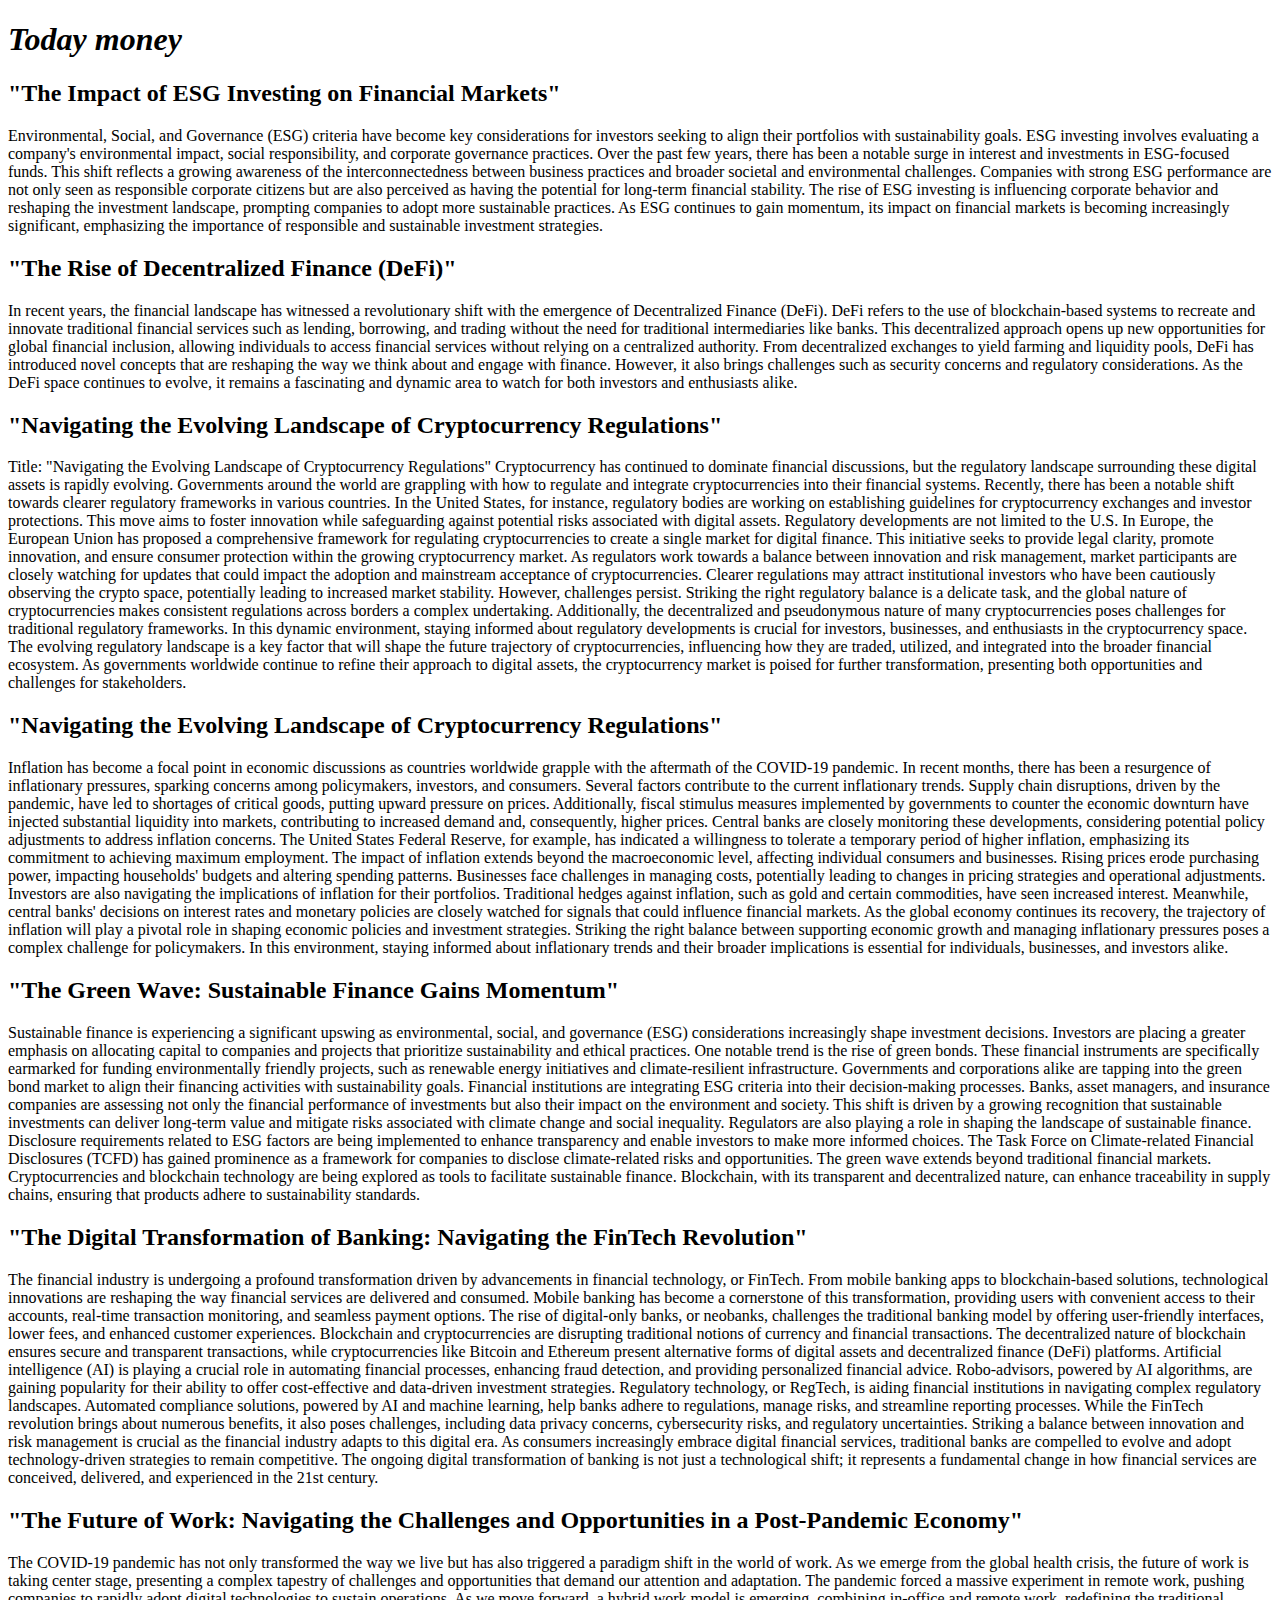
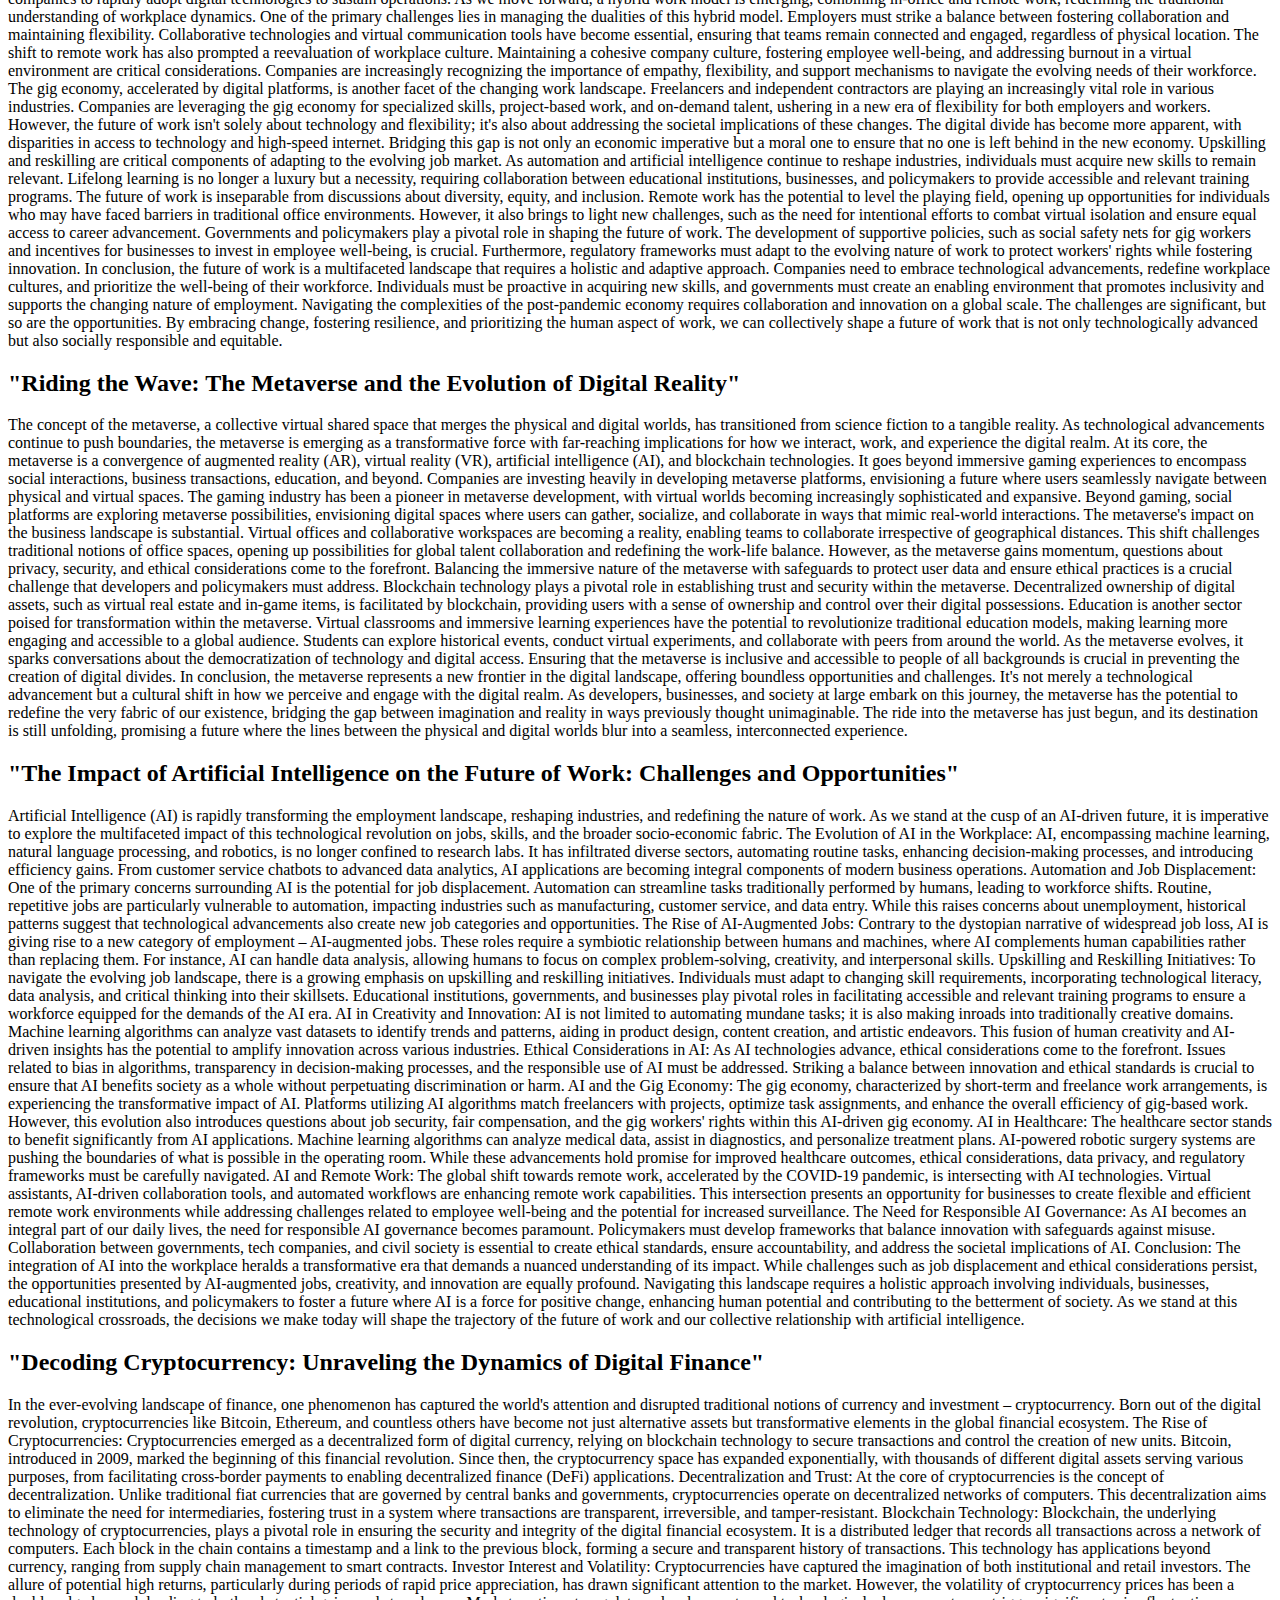
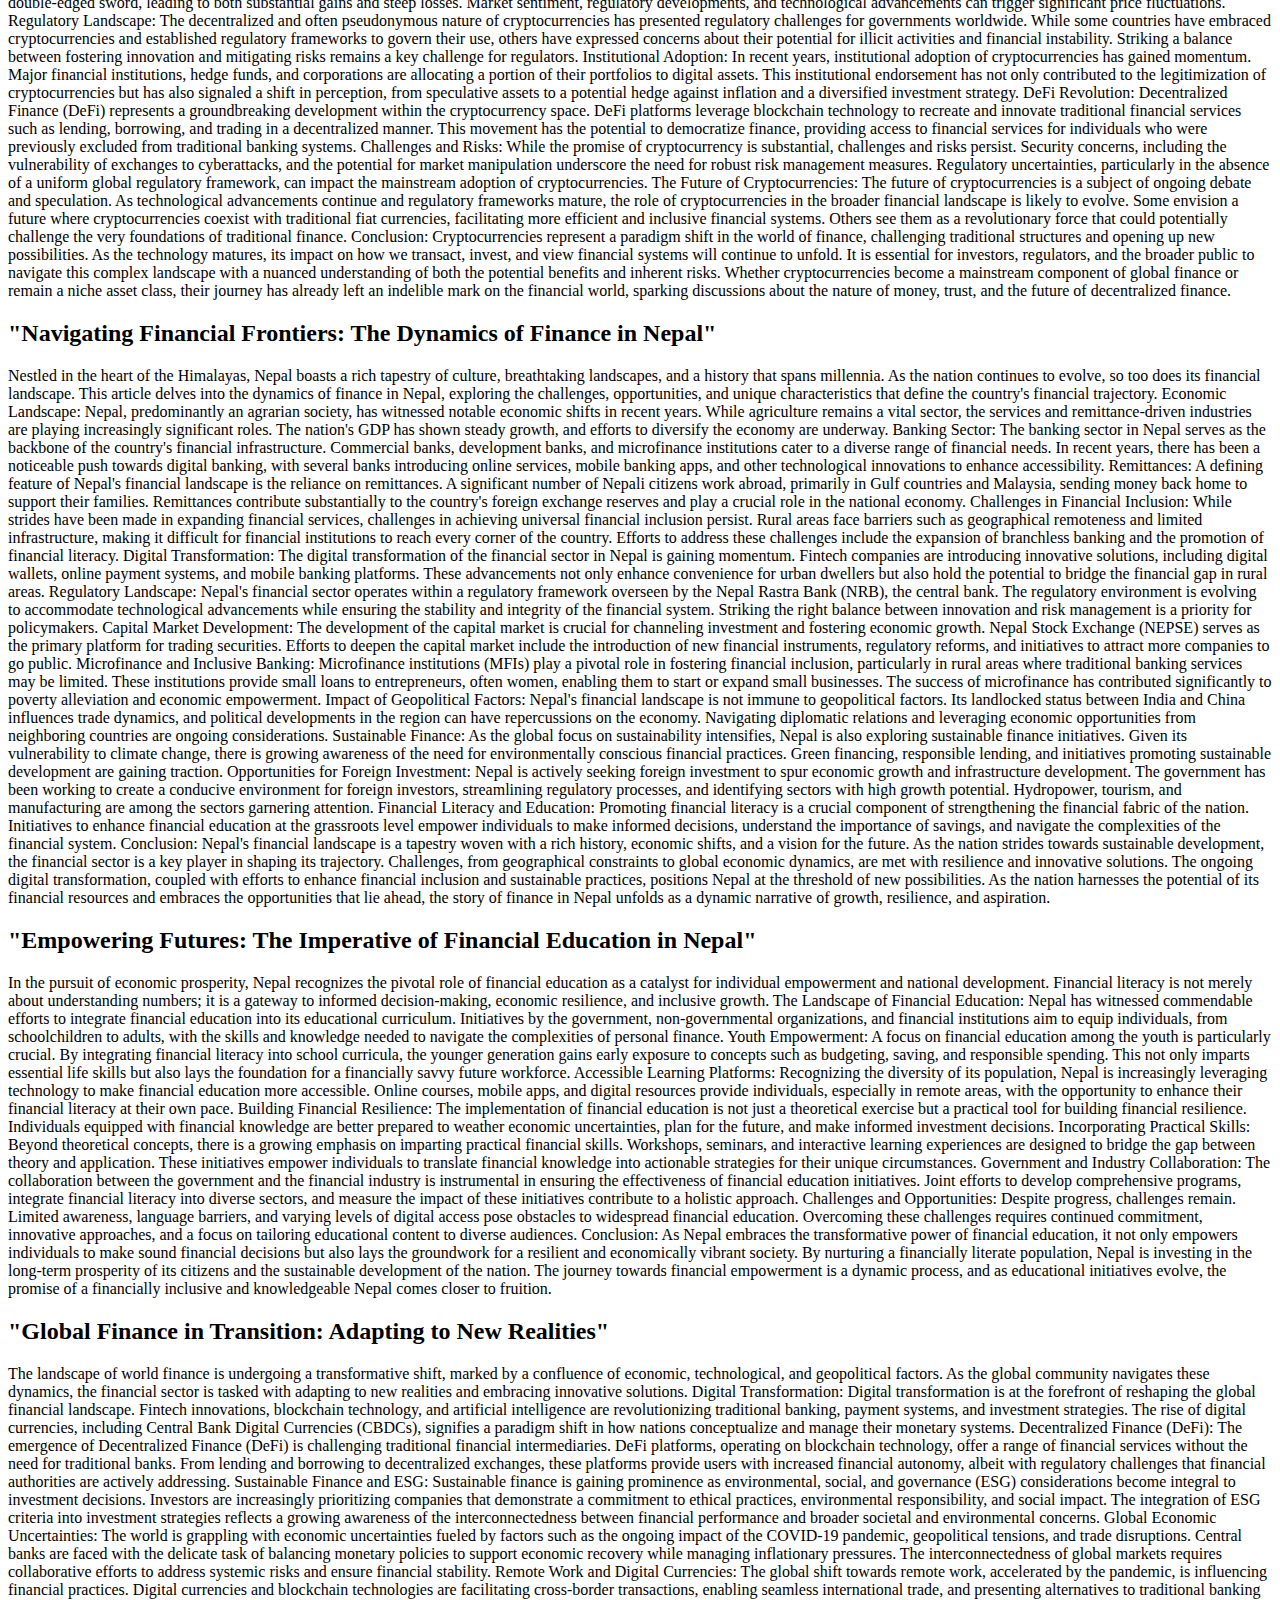
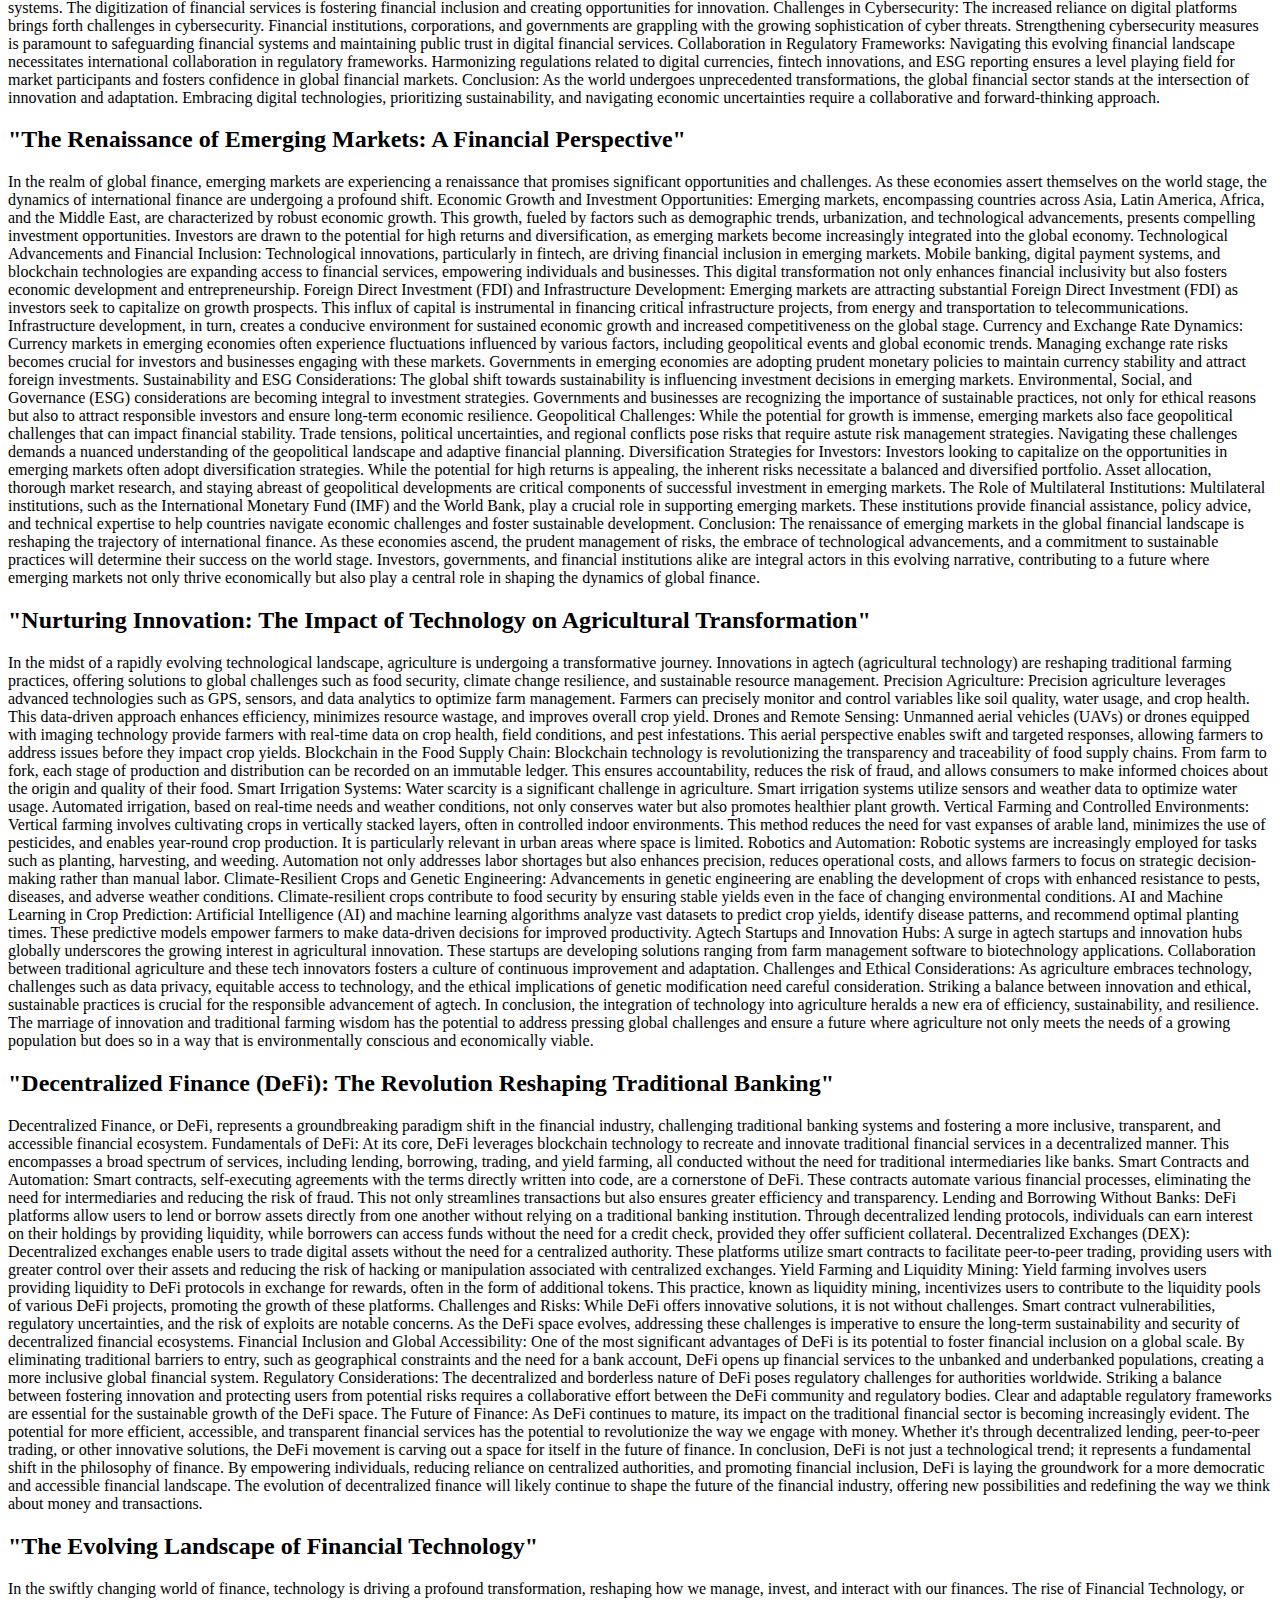
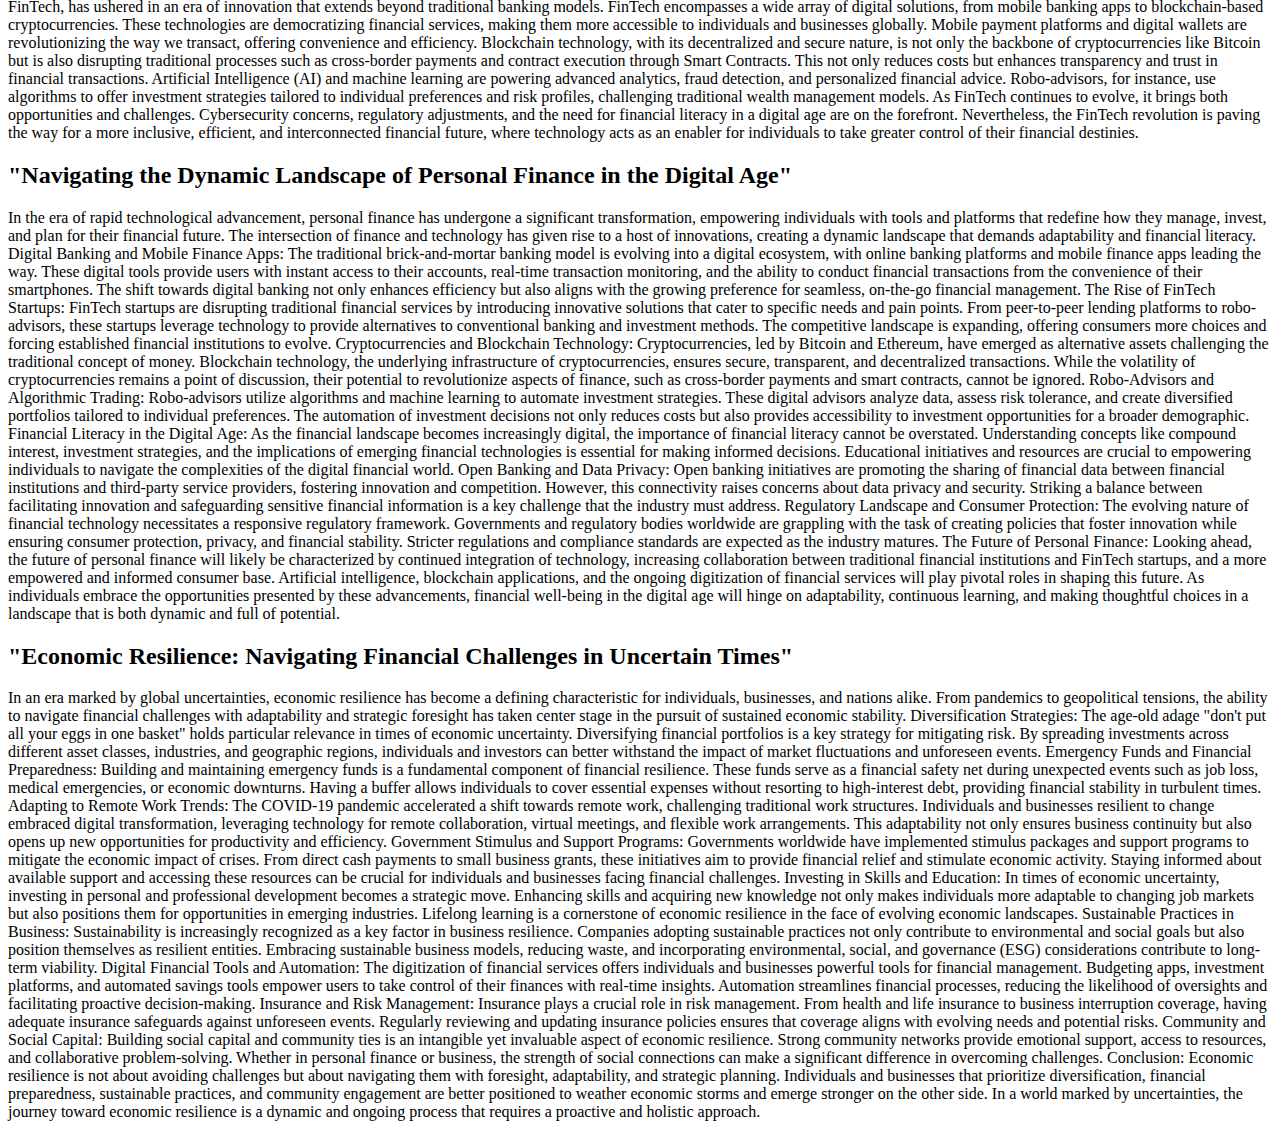
<file: Blogsbill/website.html>
<!DOCTYPE html>
<html lang="en">
<head>
    <meta charset="UTF-8">
    <meta name="viewport" content="width=device-width, initial-scale=1.0">
    <title>Content</title>
</head>
<body>
    <h1><I> Today money</I>  </h1> 
    <h2> "The Impact of ESG Investing on Financial Markets"</h2>
    <p1> 
        Environmental, Social, and Governance (ESG) criteria have become key considerations for investors seeking to align their portfolios with sustainability goals. ESG investing involves evaluating a company's environmental impact, social responsibility, and corporate governance practices. Over the past few years, there has been a notable surge in interest and investments in ESG-focused funds. This shift reflects a growing awareness of the interconnectedness between business practices and broader societal and environmental challenges. Companies with strong ESG performance are not only seen as responsible corporate citizens but are also perceived as having the potential for long-term financial stability. The rise of ESG investing is influencing corporate behavior and reshaping the investment landscape, prompting companies to adopt more sustainable practices. As ESG continues to gain momentum, its impact on financial markets is becoming increasingly significant, emphasizing the importance of responsible and sustainable investment strategies.
</p1>
<p2>
    <h2>  "The Rise of Decentralized Finance (DeFi)"</h2> 
    In recent years, the financial landscape has witnessed a revolutionary shift with the emergence of Decentralized Finance (DeFi). DeFi refers to the use of blockchain-based systems to recreate and innovate traditional financial services such as lending, borrowing, and trading without the need for traditional intermediaries like banks. This decentralized approach opens up new opportunities for global financial inclusion, allowing individuals to access financial services without relying on a centralized authority. From decentralized exchanges to yield farming and liquidity pools, DeFi has introduced novel concepts that are reshaping the way we think about and engage with finance. However, it also brings challenges such as security concerns and regulatory considerations. As the DeFi space continues to evolve, it remains a fascinating and dynamic area to watch for both investors and enthusiasts alike.
    <p3>
        <h2> "Navigating the Evolving Landscape of Cryptocurrency Regulations"</h2>
        
Title: "Navigating the Evolving Landscape of Cryptocurrency Regulations"

Cryptocurrency has continued to dominate financial discussions, but the regulatory landscape surrounding these digital assets is rapidly evolving. Governments around the world are grappling with how to regulate and integrate cryptocurrencies into their financial systems. Recently, there has been a notable shift towards clearer regulatory frameworks in various countries. In the United States, for instance, regulatory bodies are working on establishing guidelines for cryptocurrency exchanges and investor protections. This move aims to foster innovation while safeguarding against potential risks associated with digital assets.

Regulatory developments are not limited to the U.S. In Europe, the European Union has proposed a comprehensive framework for regulating cryptocurrencies to create a single market for digital finance. This initiative seeks to provide legal clarity, promote innovation, and ensure consumer protection within the growing cryptocurrency market.

As regulators work towards a balance between innovation and risk management, market participants are closely watching for updates that could impact the adoption and mainstream acceptance of cryptocurrencies. Clearer regulations may attract institutional investors who have been cautiously observing the crypto space, potentially leading to increased market stability.

However, challenges persist. Striking the right regulatory balance is a delicate task, and the global nature of cryptocurrencies makes consistent regulations across borders a complex undertaking. Additionally, the decentralized and pseudonymous nature of many cryptocurrencies poses challenges for traditional regulatory frameworks.

In this dynamic environment, staying informed about regulatory developments is crucial for investors, businesses, and enthusiasts in the cryptocurrency space. The evolving regulatory landscape is a key factor that will shape the future trajectory of cryptocurrencies, influencing how they are traded, utilized, and integrated into the broader financial ecosystem. As governments worldwide continue to refine their approach to digital assets, the cryptocurrency market is poised for further transformation, presenting both opportunities and challenges for stakeholders.

 </p3>
 
 
 <h2> "Navigating the Evolving Landscape of Cryptocurrency Regulations"</h2>
 <p4>
    Inflation has become a focal point in economic discussions as countries worldwide grapple with the aftermath of the COVID-19 pandemic. In recent months, there has been a resurgence of inflationary pressures, sparking concerns among policymakers, investors, and consumers.

Several factors contribute to the current inflationary trends. Supply chain disruptions, driven by the pandemic, have led to shortages of critical goods, putting upward pressure on prices. Additionally, fiscal stimulus measures implemented by governments to counter the economic downturn have injected substantial liquidity into markets, contributing to increased demand and, consequently, higher prices.

Central banks are closely monitoring these developments, considering potential policy adjustments to address inflation concerns. The United States Federal Reserve, for example, has indicated a willingness to tolerate a temporary period of higher inflation, emphasizing its commitment to achieving maximum employment.

The impact of inflation extends beyond the macroeconomic level, affecting individual consumers and businesses. Rising prices erode purchasing power, impacting households' budgets and altering spending patterns. Businesses face challenges in managing costs, potentially leading to changes in pricing strategies and operational adjustments.

Investors are also navigating the implications of inflation for their portfolios. Traditional hedges against inflation, such as gold and certain commodities, have seen increased interest. Meanwhile, central banks' decisions on interest rates and monetary policies are closely watched for signals that could influence financial markets.

As the global economy continues its recovery, the trajectory of inflation will play a pivotal role in shaping economic policies and investment strategies. Striking the right balance between supporting economic growth and managing inflationary pressures poses a complex challenge for policymakers. In this environment, staying informed about inflationary trends and their broader implications is essential for individuals, businesses, and investors alike.
 </p4>
 <p5>
    <h2>  "The Green Wave: Sustainable Finance Gains Momentum" </h2>
    Sustainable finance is experiencing a significant upswing as environmental, social, and governance (ESG) considerations increasingly shape investment decisions. Investors are placing a greater emphasis on allocating capital to companies and projects that prioritize sustainability and ethical practices.

One notable trend is the rise of green bonds. These financial instruments are specifically earmarked for funding environmentally friendly projects, such as renewable energy initiatives and climate-resilient infrastructure. Governments and corporations alike are tapping into the green bond market to align their financing activities with sustainability goals.

Financial institutions are integrating ESG criteria into their decision-making processes. Banks, asset managers, and insurance companies are assessing not only the financial performance of investments but also their impact on the environment and society. This shift is driven by a growing recognition that sustainable investments can deliver long-term value and mitigate risks associated with climate change and social inequality.

Regulators are also playing a role in shaping the landscape of sustainable finance. Disclosure requirements related to ESG factors are being implemented to enhance transparency and enable investors to make more informed choices. The Task Force on Climate-related Financial Disclosures (TCFD) has gained prominence as a framework for companies to disclose climate-related risks and opportunities.

The green wave extends beyond traditional financial markets. Cryptocurrencies and blockchain technology are being explored as tools to facilitate sustainable finance. Blockchain, with its transparent and decentralized nature, can enhance traceability in supply chains, ensuring that products adhere to sustainability standards.
 </p5>
 <p6> 
    <h2> "The Digital Transformation of Banking: Navigating the FinTech Revolution"</h2>
    The financial industry is undergoing a profound transformation driven by advancements in financial technology, or FinTech. From mobile banking apps to blockchain-based solutions, technological innovations are reshaping the way financial services are delivered and consumed.

Mobile banking has become a cornerstone of this transformation, providing users with convenient access to their accounts, real-time transaction monitoring, and seamless payment options. The rise of digital-only banks, or neobanks, challenges the traditional banking model by offering user-friendly interfaces, lower fees, and enhanced customer experiences.

Blockchain and cryptocurrencies are disrupting traditional notions of currency and financial transactions. The decentralized nature of blockchain ensures secure and transparent transactions, while cryptocurrencies like Bitcoin and Ethereum present alternative forms of digital assets and decentralized finance (DeFi) platforms.

Artificial intelligence (AI) is playing a crucial role in automating financial processes, enhancing fraud detection, and providing personalized financial advice. Robo-advisors, powered by AI algorithms, are gaining popularity for their ability to offer cost-effective and data-driven investment strategies.

Regulatory technology, or RegTech, is aiding financial institutions in navigating complex regulatory landscapes. Automated compliance solutions, powered by AI and machine learning, help banks adhere to regulations, manage risks, and streamline reporting processes.

While the FinTech revolution brings about numerous benefits, it also poses challenges, including data privacy concerns, cybersecurity risks, and regulatory uncertainties. Striking a balance between innovation and risk management is crucial as the financial industry adapts to this digital era.

As consumers increasingly embrace digital financial services, traditional banks are compelled to evolve and adopt technology-driven strategies to remain competitive. The ongoing digital transformation of banking is not just a technological shift; it represents a fundamental change in how financial services are conceived, delivered, and experienced in the 21st century.

 </p6>
 <p7>
    <h2> "The Future of Work: Navigating the Challenges and Opportunities in a Post-Pandemic Economy" </h2>
    The COVID-19 pandemic has not only transformed the way we live but has also triggered a paradigm shift in the world of work. As we emerge from the global health crisis, the future of work is taking center stage, presenting a complex tapestry of challenges and opportunities that demand our attention and adaptation.

The pandemic forced a massive experiment in remote work, pushing companies to rapidly adopt digital technologies to sustain operations. As we move forward, a hybrid work model is emerging, combining in-office and remote work, redefining the traditional understanding of workplace dynamics.

One of the primary challenges lies in managing the dualities of this hybrid model. Employers must strike a balance between fostering collaboration and maintaining flexibility. Collaborative technologies and virtual communication tools have become essential, ensuring that teams remain connected and engaged, regardless of physical location.

The shift to remote work has also prompted a reevaluation of workplace culture. Maintaining a cohesive company culture, fostering employee well-being, and addressing burnout in a virtual environment are critical considerations. Companies are increasingly recognizing the importance of empathy, flexibility, and support mechanisms to navigate the evolving needs of their workforce.

The gig economy, accelerated by digital platforms, is another facet of the changing work landscape. Freelancers and independent contractors are playing an increasingly vital role in various industries. Companies are leveraging the gig economy for specialized skills, project-based work, and on-demand talent, ushering in a new era of flexibility for both employers and workers.

However, the future of work isn't solely about technology and flexibility; it's also about addressing the societal implications of these changes. The digital divide has become more apparent, with disparities in access to technology and high-speed internet. Bridging this gap is not only an economic imperative but a moral one to ensure that no one is left behind in the new economy.

Upskilling and reskilling are critical components of adapting to the evolving job market. As automation and artificial intelligence continue to reshape industries, individuals must acquire new skills to remain relevant. Lifelong learning is no longer a luxury but a necessity, requiring collaboration between educational institutions, businesses, and policymakers to provide accessible and relevant training programs.

The future of work is inseparable from discussions about diversity, equity, and inclusion. Remote work has the potential to level the playing field, opening up opportunities for individuals who may have faced barriers in traditional office environments. However, it also brings to light new challenges, such as the need for intentional efforts to combat virtual isolation and ensure equal access to career advancement.

Governments and policymakers play a pivotal role in shaping the future of work. The development of supportive policies, such as social safety nets for gig workers and incentives for businesses to invest in employee well-being, is crucial. Furthermore, regulatory frameworks must adapt to the evolving nature of work to protect workers' rights while fostering innovation.

In conclusion, the future of work is a multifaceted landscape that requires a holistic and adaptive approach. Companies need to embrace technological advancements, redefine workplace cultures, and prioritize the well-being of their workforce. Individuals must be proactive in acquiring new skills, and governments must create an enabling environment that promotes inclusivity and supports the changing nature of employment.

Navigating the complexities of the post-pandemic economy requires collaboration and innovation on a global scale. The challenges are significant, but so are the opportunities. By embracing change, fostering resilience, and prioritizing the human aspect of work, we can collectively shape a future of work that is not only technologically advanced but also socially responsible and equitable.
 </p7>
 <p8>
    <h2> "Riding the Wave: The Metaverse and the Evolution of Digital Reality" </h2>
    The concept of the metaverse, a collective virtual shared space that merges the physical and digital worlds, has transitioned from science fiction to a tangible reality. As technological advancements continue to push boundaries, the metaverse is emerging as a transformative force with far-reaching implications for how we interact, work, and experience the digital realm.

At its core, the metaverse is a convergence of augmented reality (AR), virtual reality (VR), artificial intelligence (AI), and blockchain technologies. It goes beyond immersive gaming experiences to encompass social interactions, business transactions, education, and beyond. Companies are investing heavily in developing metaverse platforms, envisioning a future where users seamlessly navigate between physical and virtual spaces.

The gaming industry has been a pioneer in metaverse development, with virtual worlds becoming increasingly sophisticated and expansive. Beyond gaming, social platforms are exploring metaverse possibilities, envisioning digital spaces where users can gather, socialize, and collaborate in ways that mimic real-world interactions.

The metaverse's impact on the business landscape is substantial. Virtual offices and collaborative workspaces are becoming a reality, enabling teams to collaborate irrespective of geographical distances. This shift challenges traditional notions of office spaces, opening up possibilities for global talent collaboration and redefining the work-life balance.

However, as the metaverse gains momentum, questions about privacy, security, and ethical considerations come to the forefront. Balancing the immersive nature of the metaverse with safeguards to protect user data and ensure ethical practices is a crucial challenge that developers and policymakers must address.

Blockchain technology plays a pivotal role in establishing trust and security within the metaverse. Decentralized ownership of digital assets, such as virtual real estate and in-game items, is facilitated by blockchain, providing users with a sense of ownership and control over their digital possessions.

Education is another sector poised for transformation within the metaverse. Virtual classrooms and immersive learning experiences have the potential to revolutionize traditional education models, making learning more engaging and accessible to a global audience. Students can explore historical events, conduct virtual experiments, and collaborate with peers from around the world.

As the metaverse evolves, it sparks conversations about the democratization of technology and digital access. Ensuring that the metaverse is inclusive and accessible to people of all backgrounds is crucial in preventing the creation of digital divides.

In conclusion, the metaverse represents a new frontier in the digital landscape, offering boundless opportunities and challenges. It's not merely a technological advancement but a cultural shift in how we perceive and engage with the digital realm. As developers, businesses, and society at large embark on this journey, the metaverse has the potential to redefine the very fabric of our existence, bridging the gap between imagination and reality in ways previously thought unimaginable. The ride into the metaverse has just begun, and its destination is still unfolding, promising a future where the lines between the physical and digital worlds blur into a seamless, interconnected experience.
</p8>
<p9>
    <h2> "The Impact of Artificial Intelligence on the Future of Work: Challenges and Opportunities" </h2>
    Artificial Intelligence (AI) is rapidly transforming the employment landscape, reshaping industries, and redefining the nature of work. As we stand at the cusp of an AI-driven future, it is imperative to explore the multifaceted impact of this technological revolution on jobs, skills, and the broader socio-economic fabric.

The Evolution of AI in the Workplace:
AI, encompassing machine learning, natural language processing, and robotics, is no longer confined to research labs. It has infiltrated diverse sectors, automating routine tasks, enhancing decision-making processes, and introducing efficiency gains. From customer service chatbots to advanced data analytics, AI applications are becoming integral components of modern business operations.

Automation and Job Displacement:
One of the primary concerns surrounding AI is the potential for job displacement. Automation can streamline tasks traditionally performed by humans, leading to workforce shifts. Routine, repetitive jobs are particularly vulnerable to automation, impacting industries such as manufacturing, customer service, and data entry. While this raises concerns about unemployment, historical patterns suggest that technological advancements also create new job categories and opportunities.

The Rise of AI-Augmented Jobs:
Contrary to the dystopian narrative of widespread job loss, AI is giving rise to a new category of employment – AI-augmented jobs. These roles require a symbiotic relationship between humans and machines, where AI complements human capabilities rather than replacing them. For instance, AI can handle data analysis, allowing humans to focus on complex problem-solving, creativity, and interpersonal skills.

Upskilling and Reskilling Initiatives:
To navigate the evolving job landscape, there is a growing emphasis on upskilling and reskilling initiatives. Individuals must adapt to changing skill requirements, incorporating technological literacy, data analysis, and critical thinking into their skillsets. Educational institutions, governments, and businesses play pivotal roles in facilitating accessible and relevant training programs to ensure a workforce equipped for the demands of the AI era.

AI in Creativity and Innovation:
AI is not limited to automating mundane tasks; it is also making inroads into traditionally creative domains. Machine learning algorithms can analyze vast datasets to identify trends and patterns, aiding in product design, content creation, and artistic endeavors. This fusion of human creativity and AI-driven insights has the potential to amplify innovation across various industries.

Ethical Considerations in AI:
As AI technologies advance, ethical considerations come to the forefront. Issues related to bias in algorithms, transparency in decision-making processes, and the responsible use of AI must be addressed. Striking a balance between innovation and ethical standards is crucial to ensure that AI benefits society as a whole without perpetuating discrimination or harm.

AI and the Gig Economy:
The gig economy, characterized by short-term and freelance work arrangements, is experiencing the transformative impact of AI. Platforms utilizing AI algorithms match freelancers with projects, optimize task assignments, and enhance the overall efficiency of gig-based work. However, this evolution also introduces questions about job security, fair compensation, and the gig workers' rights within this AI-driven gig economy.

AI in Healthcare:
The healthcare sector stands to benefit significantly from AI applications. Machine learning algorithms can analyze medical data, assist in diagnostics, and personalize treatment plans. AI-powered robotic surgery systems are pushing the boundaries of what is possible in the operating room. While these advancements hold promise for improved healthcare outcomes, ethical considerations, data privacy, and regulatory frameworks must be carefully navigated.

AI and Remote Work:
The global shift towards remote work, accelerated by the COVID-19 pandemic, is intersecting with AI technologies. Virtual assistants, AI-driven collaboration tools, and automated workflows are enhancing remote work capabilities. This intersection presents an opportunity for businesses to create flexible and efficient remote work environments while addressing challenges related to employee well-being and the potential for increased surveillance.

The Need for Responsible AI Governance:
As AI becomes an integral part of our daily lives, the need for responsible AI governance becomes paramount. Policymakers must develop frameworks that balance innovation with safeguards against misuse. Collaboration between governments, tech companies, and civil society is essential to create ethical standards, ensure accountability, and address the societal implications of AI.

Conclusion:
The integration of AI into the workplace heralds a transformative era that demands a nuanced understanding of its impact. While challenges such as job displacement and ethical considerations persist, the opportunities presented by AI-augmented jobs, creativity, and innovation are equally profound. Navigating this landscape requires a holistic approach involving individuals, businesses, educational institutions, and policymakers to foster a future where AI is a force for positive change, enhancing human potential and contributing to the betterment of society. As we stand at this technological crossroads, the decisions we make today will shape the trajectory of the future of work and our collective relationship with artificial intelligence.

</p9>
<p10>
    <h2> "Decoding Cryptocurrency: Unraveling the Dynamics of Digital Finance" </h2>
    In the ever-evolving landscape of finance, one phenomenon has captured the world's attention and disrupted traditional notions of currency and investment – cryptocurrency. Born out of the digital revolution, cryptocurrencies like Bitcoin, Ethereum, and countless others have become not just alternative assets but transformative elements in the global financial ecosystem.

The Rise of Cryptocurrencies:
Cryptocurrencies emerged as a decentralized form of digital currency, relying on blockchain technology to secure transactions and control the creation of new units. Bitcoin, introduced in 2009, marked the beginning of this financial revolution. Since then, the cryptocurrency space has expanded exponentially, with thousands of different digital assets serving various purposes, from facilitating cross-border payments to enabling decentralized finance (DeFi) applications.

Decentralization and Trust:
At the core of cryptocurrencies is the concept of decentralization. Unlike traditional fiat currencies that are governed by central banks and governments, cryptocurrencies operate on decentralized networks of computers. This decentralization aims to eliminate the need for intermediaries, fostering trust in a system where transactions are transparent, irreversible, and tamper-resistant.

Blockchain Technology:
Blockchain, the underlying technology of cryptocurrencies, plays a pivotal role in ensuring the security and integrity of the digital financial ecosystem. It is a distributed ledger that records all transactions across a network of computers. Each block in the chain contains a timestamp and a link to the previous block, forming a secure and transparent history of transactions. This technology has applications beyond currency, ranging from supply chain management to smart contracts.

Investor Interest and Volatility:
Cryptocurrencies have captured the imagination of both institutional and retail investors. The allure of potential high returns, particularly during periods of rapid price appreciation, has drawn significant attention to the market. However, the volatility of cryptocurrency prices has been a double-edged sword, leading to both substantial gains and steep losses. Market sentiment, regulatory developments, and technological advancements can trigger significant price fluctuations.

Regulatory Landscape:
The decentralized and often pseudonymous nature of cryptocurrencies has presented regulatory challenges for governments worldwide. While some countries have embraced cryptocurrencies and established regulatory frameworks to govern their use, others have expressed concerns about their potential for illicit activities and financial instability. Striking a balance between fostering innovation and mitigating risks remains a key challenge for regulators.

Institutional Adoption:
In recent years, institutional adoption of cryptocurrencies has gained momentum. Major financial institutions, hedge funds, and corporations are allocating a portion of their portfolios to digital assets. This institutional endorsement has not only contributed to the legitimization of cryptocurrencies but has also signaled a shift in perception, from speculative assets to a potential hedge against inflation and a diversified investment strategy.

DeFi Revolution:
Decentralized Finance (DeFi) represents a groundbreaking development within the cryptocurrency space. DeFi platforms leverage blockchain technology to recreate and innovate traditional financial services such as lending, borrowing, and trading in a decentralized manner. This movement has the potential to democratize finance, providing access to financial services for individuals who were previously excluded from traditional banking systems.

Challenges and Risks:
While the promise of cryptocurrency is substantial, challenges and risks persist. Security concerns, including the vulnerability of exchanges to cyberattacks, and the potential for market manipulation underscore the need for robust risk management measures. Regulatory uncertainties, particularly in the absence of a uniform global regulatory framework, can impact the mainstream adoption of cryptocurrencies.

The Future of Cryptocurrencies:
The future of cryptocurrencies is a subject of ongoing debate and speculation. As technological advancements continue and regulatory frameworks mature, the role of cryptocurrencies in the broader financial landscape is likely to evolve. Some envision a future where cryptocurrencies coexist with traditional fiat currencies, facilitating more efficient and inclusive financial systems. Others see them as a revolutionary force that could potentially challenge the very foundations of traditional finance.

Conclusion:
Cryptocurrencies represent a paradigm shift in the world of finance, challenging traditional structures and opening up new possibilities. As the technology matures, its impact on how we transact, invest, and view financial systems will continue to unfold. It is essential for investors, regulators, and the broader public to navigate this complex landscape with a nuanced understanding of both the potential benefits and inherent risks. Whether cryptocurrencies become a mainstream component of global finance or remain a niche asset class, their journey has already left an indelible mark on the financial world, sparking discussions about the nature of money, trust, and the future of decentralized finance.

</p10>
<p11>
  <h2> "Navigating Financial Frontiers: The Dynamics of Finance in Nepal" </h2> 
  Nestled in the heart of the Himalayas, Nepal boasts a rich tapestry of culture, breathtaking landscapes, and a history that spans millennia. As the nation continues to evolve, so too does its financial landscape. This article delves into the dynamics of finance in Nepal, exploring the challenges, opportunities, and unique characteristics that define the country's financial trajectory.

Economic Landscape:

Nepal, predominantly an agrarian society, has witnessed notable economic shifts in recent years. While agriculture remains a vital sector, the services and remittance-driven industries are playing increasingly significant roles. The nation's GDP has shown steady growth, and efforts to diversify the economy are underway.

Banking Sector:

The banking sector in Nepal serves as the backbone of the country's financial infrastructure. Commercial banks, development banks, and microfinance institutions cater to a diverse range of financial needs. In recent years, there has been a noticeable push towards digital banking, with several banks introducing online services, mobile banking apps, and other technological innovations to enhance accessibility.

Remittances:

A defining feature of Nepal's financial landscape is the reliance on remittances. A significant number of Nepali citizens work abroad, primarily in Gulf countries and Malaysia, sending money back home to support their families. Remittances contribute substantially to the country's foreign exchange reserves and play a crucial role in the national economy.

Challenges in Financial Inclusion:

While strides have been made in expanding financial services, challenges in achieving universal financial inclusion persist. Rural areas face barriers such as geographical remoteness and limited infrastructure, making it difficult for financial institutions to reach every corner of the country. Efforts to address these challenges include the expansion of branchless banking and the promotion of financial literacy.

Digital Transformation:

The digital transformation of the financial sector in Nepal is gaining momentum. Fintech companies are introducing innovative solutions, including digital wallets, online payment systems, and mobile banking platforms. These advancements not only enhance convenience for urban dwellers but also hold the potential to bridge the financial gap in rural areas.

Regulatory Landscape:

Nepal's financial sector operates within a regulatory framework overseen by the Nepal Rastra Bank (NRB), the central bank. The regulatory environment is evolving to accommodate technological advancements while ensuring the stability and integrity of the financial system. Striking the right balance between innovation and risk management is a priority for policymakers.

Capital Market Development:

The development of the capital market is crucial for channeling investment and fostering economic growth. Nepal Stock Exchange (NEPSE) serves as the primary platform for trading securities. Efforts to deepen the capital market include the introduction of new financial instruments, regulatory reforms, and initiatives to attract more companies to go public.

Microfinance and Inclusive Banking:

Microfinance institutions (MFIs) play a pivotal role in fostering financial inclusion, particularly in rural areas where traditional banking services may be limited. These institutions provide small loans to entrepreneurs, often women, enabling them to start or expand small businesses. The success of microfinance has contributed significantly to poverty alleviation and economic empowerment.

Impact of Geopolitical Factors:

Nepal's financial landscape is not immune to geopolitical factors. Its landlocked status between India and China influences trade dynamics, and political developments in the region can have repercussions on the economy. Navigating diplomatic relations and leveraging economic opportunities from neighboring countries are ongoing considerations.

Sustainable Finance:

As the global focus on sustainability intensifies, Nepal is also exploring sustainable finance initiatives. Given its vulnerability to climate change, there is growing awareness of the need for environmentally conscious financial practices. Green financing, responsible lending, and initiatives promoting sustainable development are gaining traction.

Opportunities for Foreign Investment:

Nepal is actively seeking foreign investment to spur economic growth and infrastructure development. The government has been working to create a conducive environment for foreign investors, streamlining regulatory processes, and identifying sectors with high growth potential. Hydropower, tourism, and manufacturing are among the sectors garnering attention.

Financial Literacy and Education:

Promoting financial literacy is a crucial component of strengthening the financial fabric of the nation. Initiatives to enhance financial education at the grassroots level empower individuals to make informed decisions, understand the importance of savings, and navigate the complexities of the financial system.

Conclusion:

Nepal's financial landscape is a tapestry woven with a rich history, economic shifts, and a vision for the future. As the nation strides towards sustainable development, the financial sector is a key player in shaping its trajectory. Challenges, from geographical constraints to global economic dynamics, are met with resilience and innovative solutions. The ongoing digital transformation, coupled with efforts to enhance financial inclusion and sustainable practices, positions Nepal at the threshold of new possibilities. As the nation harnesses the potential of its financial resources and embraces the opportunities that lie ahead, the story of finance in Nepal unfolds as a dynamic narrative of growth, resilience, and aspiration.
 
</p11>
<p12>
    <h2>  "Empowering Futures: The Imperative of Financial Education in Nepal" </h2>
    In the pursuit of economic prosperity, Nepal recognizes the pivotal role of financial education as a catalyst for individual empowerment and national development. Financial literacy is not merely about understanding numbers; it is a gateway to informed decision-making, economic resilience, and inclusive growth.

The Landscape of Financial Education:

Nepal has witnessed commendable efforts to integrate financial education into its educational curriculum. Initiatives by the government, non-governmental organizations, and financial institutions aim to equip individuals, from schoolchildren to adults, with the skills and knowledge needed to navigate the complexities of personal finance.

Youth Empowerment:

A focus on financial education among the youth is particularly crucial. By integrating financial literacy into school curricula, the younger generation gains early exposure to concepts such as budgeting, saving, and responsible spending. This not only imparts essential life skills but also lays the foundation for a financially savvy future workforce.

Accessible Learning Platforms:

Recognizing the diversity of its population, Nepal is increasingly leveraging technology to make financial education more accessible. Online courses, mobile apps, and digital resources provide individuals, especially in remote areas, with the opportunity to enhance their financial literacy at their own pace.

Building Financial Resilience:

The implementation of financial education is not just a theoretical exercise but a practical tool for building financial resilience. Individuals equipped with financial knowledge are better prepared to weather economic uncertainties, plan for the future, and make informed investment decisions.

Incorporating Practical Skills:

Beyond theoretical concepts, there is a growing emphasis on imparting practical financial skills. Workshops, seminars, and interactive learning experiences are designed to bridge the gap between theory and application. These initiatives empower individuals to translate financial knowledge into actionable strategies for their unique circumstances.

Government and Industry Collaboration:

The collaboration between the government and the financial industry is instrumental in ensuring the effectiveness of financial education initiatives. Joint efforts to develop comprehensive programs, integrate financial literacy into diverse sectors, and measure the impact of these initiatives contribute to a holistic approach.

Challenges and Opportunities:

Despite progress, challenges remain. Limited awareness, language barriers, and varying levels of digital access pose obstacles to widespread financial education. Overcoming these challenges requires continued commitment, innovative approaches, and a focus on tailoring educational content to diverse audiences.

Conclusion:

As Nepal embraces the transformative power of financial education, it not only empowers individuals to make sound financial decisions but also lays the groundwork for a resilient and economically vibrant society. By nurturing a financially literate population, Nepal is investing in the long-term prosperity of its citizens and the sustainable development of the nation. The journey towards financial empowerment is a dynamic process, and as educational initiatives evolve, the promise of a financially inclusive and knowledgeable Nepal comes closer to fruition.
</p12>
<p13>
    <h2> "Global Finance in Transition: Adapting to New Realities" </h2>
    The landscape of world finance is undergoing a transformative shift, marked by a confluence of economic, technological, and geopolitical factors. As the global community navigates these dynamics, the financial sector is tasked with adapting to new realities and embracing innovative solutions.

Digital Transformation:

Digital transformation is at the forefront of reshaping the global financial landscape. Fintech innovations, blockchain technology, and artificial intelligence are revolutionizing traditional banking, payment systems, and investment strategies. The rise of digital currencies, including Central Bank Digital Currencies (CBDCs), signifies a paradigm shift in how nations conceptualize and manage their monetary systems.

Decentralized Finance (DeFi):

The emergence of Decentralized Finance (DeFi) is challenging traditional financial intermediaries. DeFi platforms, operating on blockchain technology, offer a range of financial services without the need for traditional banks. From lending and borrowing to decentralized exchanges, these platforms provide users with increased financial autonomy, albeit with regulatory challenges that financial authorities are actively addressing.

Sustainable Finance and ESG:

Sustainable finance is gaining prominence as environmental, social, and governance (ESG) considerations become integral to investment decisions. Investors are increasingly prioritizing companies that demonstrate a commitment to ethical practices, environmental responsibility, and social impact. The integration of ESG criteria into investment strategies reflects a growing awareness of the interconnectedness between financial performance and broader societal and environmental concerns.

Global Economic Uncertainties:

The world is grappling with economic uncertainties fueled by factors such as the ongoing impact of the COVID-19 pandemic, geopolitical tensions, and trade disruptions. Central banks are faced with the delicate task of balancing monetary policies to support economic recovery while managing inflationary pressures. The interconnectedness of global markets requires collaborative efforts to address systemic risks and ensure financial stability.

Remote Work and Digital Currencies:

The global shift towards remote work, accelerated by the pandemic, is influencing financial practices. Digital currencies and blockchain technologies are facilitating cross-border transactions, enabling seamless international trade, and presenting alternatives to traditional banking systems. The digitization of financial services is fostering financial inclusion and creating opportunities for innovation.

Challenges in Cybersecurity:

The increased reliance on digital platforms brings forth challenges in cybersecurity. Financial institutions, corporations, and governments are grappling with the growing sophistication of cyber threats. Strengthening cybersecurity measures is paramount to safeguarding financial systems and maintaining public trust in digital financial services.

Collaboration in Regulatory Frameworks:

Navigating this evolving financial landscape necessitates international collaboration in regulatory frameworks. Harmonizing regulations related to digital currencies, fintech innovations, and ESG reporting ensures a level playing field for market participants and fosters confidence in global financial markets.

Conclusion:

As the world undergoes unprecedented transformations, the global financial sector stands at the intersection of innovation and adaptation. Embracing digital technologies, prioritizing sustainability, and navigating economic uncertainties require a collaborative and forward-thinking approach. 
</p13>
<p14>
    <h2> "The Renaissance of Emerging Markets: A Financial Perspective" </h2>
    In the realm of global finance, emerging markets are experiencing a renaissance that promises significant opportunities and challenges. As these economies assert themselves on the world stage, the dynamics of international finance are undergoing a profound shift.

Economic Growth and Investment Opportunities:

Emerging markets, encompassing countries across Asia, Latin America, Africa, and the Middle East, are characterized by robust economic growth. This growth, fueled by factors such as demographic trends, urbanization, and technological advancements, presents compelling investment opportunities. Investors are drawn to the potential for high returns and diversification, as emerging markets become increasingly integrated into the global economy.

Technological Advancements and Financial Inclusion:

Technological innovations, particularly in fintech, are driving financial inclusion in emerging markets. Mobile banking, digital payment systems, and blockchain technologies are expanding access to financial services, empowering individuals and businesses. This digital transformation not only enhances financial inclusivity but also fosters economic development and entrepreneurship.

Foreign Direct Investment (FDI) and Infrastructure Development:

Emerging markets are attracting substantial Foreign Direct Investment (FDI) as investors seek to capitalize on growth prospects. This influx of capital is instrumental in financing critical infrastructure projects, from energy and transportation to telecommunications. Infrastructure development, in turn, creates a conducive environment for sustained economic growth and increased competitiveness on the global stage.

Currency and Exchange Rate Dynamics:

Currency markets in emerging economies often experience fluctuations influenced by various factors, including geopolitical events and global economic trends. Managing exchange rate risks becomes crucial for investors and businesses engaging with these markets. Governments in emerging economies are adopting prudent monetary policies to maintain currency stability and attract foreign investments.

Sustainability and ESG Considerations:

The global shift towards sustainability is influencing investment decisions in emerging markets. Environmental, Social, and Governance (ESG) considerations are becoming integral to investment strategies. Governments and businesses are recognizing the importance of sustainable practices, not only for ethical reasons but also to attract responsible investors and ensure long-term economic resilience.

Geopolitical Challenges:

While the potential for growth is immense, emerging markets also face geopolitical challenges that can impact financial stability. Trade tensions, political uncertainties, and regional conflicts pose risks that require astute risk management strategies. Navigating these challenges demands a nuanced understanding of the geopolitical landscape and adaptive financial planning.

Diversification Strategies for Investors:

Investors looking to capitalize on the opportunities in emerging markets often adopt diversification strategies. While the potential for high returns is appealing, the inherent risks necessitate a balanced and diversified portfolio. Asset allocation, thorough market research, and staying abreast of geopolitical developments are critical components of successful investment in emerging markets.

The Role of Multilateral Institutions:

Multilateral institutions, such as the International Monetary Fund (IMF) and the World Bank, play a crucial role in supporting emerging markets. These institutions provide financial assistance, policy advice, and technical expertise to help countries navigate economic challenges and foster sustainable development.

Conclusion:

The renaissance of emerging markets in the global financial landscape is reshaping the trajectory of international finance. As these economies ascend, the prudent management of risks, the embrace of technological advancements, and a commitment to sustainable practices will determine their success on the world stage. Investors, governments, and financial institutions alike are integral actors in this evolving narrative, contributing to a future where emerging markets not only thrive economically but also play a central role in shaping the dynamics of global finance.
</p14>

<p15>
<h2> "Nurturing Innovation: The Impact of Technology on Agricultural Transformation" </h2>
In the midst of a rapidly evolving technological landscape, agriculture is undergoing a transformative journey. Innovations in agtech (agricultural technology) are reshaping traditional farming practices, offering solutions to global challenges such as food security, climate change resilience, and sustainable resource management.

Precision Agriculture:

Precision agriculture leverages advanced technologies such as GPS, sensors, and data analytics to optimize farm management. Farmers can precisely monitor and control variables like soil quality, water usage, and crop health. This data-driven approach enhances efficiency, minimizes resource wastage, and improves overall crop yield.

Drones and Remote Sensing:

Unmanned aerial vehicles (UAVs) or drones equipped with imaging technology provide farmers with real-time data on crop health, field conditions, and pest infestations. This aerial perspective enables swift and targeted responses, allowing farmers to address issues before they impact crop yields.

Blockchain in the Food Supply Chain:

Blockchain technology is revolutionizing the transparency and traceability of food supply chains. From farm to fork, each stage of production and distribution can be recorded on an immutable ledger. This ensures accountability, reduces the risk of fraud, and allows consumers to make informed choices about the origin and quality of their food.

Smart Irrigation Systems:

Water scarcity is a significant challenge in agriculture. Smart irrigation systems utilize sensors and weather data to optimize water usage. Automated irrigation, based on real-time needs and weather conditions, not only conserves water but also promotes healthier plant growth.

Vertical Farming and Controlled Environments:

Vertical farming involves cultivating crops in vertically stacked layers, often in controlled indoor environments. This method reduces the need for vast expanses of arable land, minimizes the use of pesticides, and enables year-round crop production. It is particularly relevant in urban areas where space is limited.

Robotics and Automation:

Robotic systems are increasingly employed for tasks such as planting, harvesting, and weeding. Automation not only addresses labor shortages but also enhances precision, reduces operational costs, and allows farmers to focus on strategic decision-making rather than manual labor.

Climate-Resilient Crops and Genetic Engineering:

Advancements in genetic engineering are enabling the development of crops with enhanced resistance to pests, diseases, and adverse weather conditions. Climate-resilient crops contribute to food security by ensuring stable yields even in the face of changing environmental conditions.

AI and Machine Learning in Crop Prediction:

Artificial Intelligence (AI) and machine learning algorithms analyze vast datasets to predict crop yields, identify disease patterns, and recommend optimal planting times. These predictive models empower farmers to make data-driven decisions for improved productivity.

Agtech Startups and Innovation Hubs:

A surge in agtech startups and innovation hubs globally underscores the growing interest in agricultural innovation. These startups are developing solutions ranging from farm management software to biotechnology applications. Collaboration between traditional agriculture and these tech innovators fosters a culture of continuous improvement and adaptation.

Challenges and Ethical Considerations:

As agriculture embraces technology, challenges such as data privacy, equitable access to technology, and the ethical implications of genetic modification need careful consideration. Striking a balance between innovation and ethical, sustainable practices is crucial for the responsible advancement of agtech.

In conclusion, the integration of technology into agriculture heralds a new era of efficiency, sustainability, and resilience. The marriage of innovation and traditional farming wisdom has the potential to address pressing global challenges and ensure a future where agriculture not only meets the needs of a growing population but does so in a way that is environmentally conscious and economically viable.


</p15>

<p16>
    <h2>  "Decentralized Finance (DeFi): The Revolution Reshaping Traditional Banking" </h2>
    Decentralized Finance, or DeFi, represents a groundbreaking paradigm shift in the financial industry, challenging traditional banking systems and fostering a more inclusive, transparent, and accessible financial ecosystem.

Fundamentals of DeFi:

At its core, DeFi leverages blockchain technology to recreate and innovate traditional financial services in a decentralized manner. This encompasses a broad spectrum of services, including lending, borrowing, trading, and yield farming, all conducted without the need for traditional intermediaries like banks.

Smart Contracts and Automation:

Smart contracts, self-executing agreements with the terms directly written into code, are a cornerstone of DeFi. These contracts automate various financial processes, eliminating the need for intermediaries and reducing the risk of fraud. This not only streamlines transactions but also ensures greater efficiency and transparency.

Lending and Borrowing Without Banks:

DeFi platforms allow users to lend or borrow assets directly from one another without relying on a traditional banking institution. Through decentralized lending protocols, individuals can earn interest on their holdings by providing liquidity, while borrowers can access funds without the need for a credit check, provided they offer sufficient collateral.

Decentralized Exchanges (DEX):

Decentralized exchanges enable users to trade digital assets without the need for a centralized authority. These platforms utilize smart contracts to facilitate peer-to-peer trading, providing users with greater control over their assets and reducing the risk of hacking or manipulation associated with centralized exchanges.

Yield Farming and Liquidity Mining:

Yield farming involves users providing liquidity to DeFi protocols in exchange for rewards, often in the form of additional tokens. This practice, known as liquidity mining, incentivizes users to contribute to the liquidity pools of various DeFi projects, promoting the growth of these platforms.

Challenges and Risks:

While DeFi offers innovative solutions, it is not without challenges. Smart contract vulnerabilities, regulatory uncertainties, and the risk of exploits are notable concerns. As the DeFi space evolves, addressing these challenges is imperative to ensure the long-term sustainability and security of decentralized financial ecosystems.

Financial Inclusion and Global Accessibility:

One of the most significant advantages of DeFi is its potential to foster financial inclusion on a global scale. By eliminating traditional barriers to entry, such as geographical constraints and the need for a bank account, DeFi opens up financial services to the unbanked and underbanked populations, creating a more inclusive global financial system.

Regulatory Considerations:

The decentralized and borderless nature of DeFi poses regulatory challenges for authorities worldwide. Striking a balance between fostering innovation and protecting users from potential risks requires a collaborative effort between the DeFi community and regulatory bodies. Clear and adaptable regulatory frameworks are essential for the sustainable growth of the DeFi space.

The Future of Finance:

As DeFi continues to mature, its impact on the traditional financial sector is becoming increasingly evident. The potential for more efficient, accessible, and transparent financial services has the potential to revolutionize the way we engage with money. Whether it's through decentralized lending, peer-to-peer trading, or other innovative solutions, the DeFi movement is carving out a space for itself in the future of finance.

In conclusion, DeFi is not just a technological trend; it represents a fundamental shift in the philosophy of finance. By empowering individuals, reducing reliance on centralized authorities, and promoting financial inclusion, DeFi is laying the groundwork for a more democratic and accessible financial landscape. The evolution of decentralized finance will likely continue to shape the future of the financial industry, offering new possibilities and redefining the way we think about money and transactions.

</p16>
<p17>
    <h2> "The Evolving Landscape of Financial Technology" </h2>
    In the swiftly changing world of finance, technology is driving a profound transformation, reshaping how we manage, invest, and interact with our finances. The rise of Financial Technology, or FinTech, has ushered in an era of innovation that extends beyond traditional banking models.

FinTech encompasses a wide array of digital solutions, from mobile banking apps to blockchain-based cryptocurrencies. These technologies are democratizing financial services, making them more accessible to individuals and businesses globally. Mobile payment platforms and digital wallets are revolutionizing the way we transact, offering convenience and efficiency.

Blockchain technology, with its decentralized and secure nature, is not only the backbone of cryptocurrencies like Bitcoin but is also disrupting traditional processes such as cross-border payments and contract execution through Smart Contracts. This not only reduces costs but enhances transparency and trust in financial transactions.

Artificial Intelligence (AI) and machine learning are powering advanced analytics, fraud detection, and personalized financial advice. Robo-advisors, for instance, use algorithms to offer investment strategies tailored to individual preferences and risk profiles, challenging traditional wealth management models.

As FinTech continues to evolve, it brings both opportunities and challenges. Cybersecurity concerns, regulatory adjustments, and the need for financial literacy in a digital age are on the forefront. Nevertheless, the FinTech revolution is paving the way for a more inclusive, efficient, and interconnected financial future, where technology acts as an enabler for individuals to take greater control of their financial destinies.

</p17>
<p18>
    <h2> "Navigating the Dynamic Landscape of Personal Finance in the Digital Age" </h2>
    In the era of rapid technological advancement, personal finance has undergone a significant transformation, empowering individuals with tools and platforms that redefine how they manage, invest, and plan for their financial future. The intersection of finance and technology has given rise to a host of innovations, creating a dynamic landscape that demands adaptability and financial literacy.

Digital Banking and Mobile Finance Apps:

The traditional brick-and-mortar banking model is evolving into a digital ecosystem, with online banking platforms and mobile finance apps leading the way. These digital tools provide users with instant access to their accounts, real-time transaction monitoring, and the ability to conduct financial transactions from the convenience of their smartphones. The shift towards digital banking not only enhances efficiency but also aligns with the growing preference for seamless, on-the-go financial management.

The Rise of FinTech Startups:

FinTech startups are disrupting traditional financial services by introducing innovative solutions that cater to specific needs and pain points. From peer-to-peer lending platforms to robo-advisors, these startups leverage technology to provide alternatives to conventional banking and investment methods. The competitive landscape is expanding, offering consumers more choices and forcing established financial institutions to evolve.

Cryptocurrencies and Blockchain Technology:

Cryptocurrencies, led by Bitcoin and Ethereum, have emerged as alternative assets challenging the traditional concept of money. Blockchain technology, the underlying infrastructure of cryptocurrencies, ensures secure, transparent, and decentralized transactions. While the volatility of cryptocurrencies remains a point of discussion, their potential to revolutionize aspects of finance, such as cross-border payments and smart contracts, cannot be ignored.

Robo-Advisors and Algorithmic Trading:

Robo-advisors utilize algorithms and machine learning to automate investment strategies. These digital advisors analyze data, assess risk tolerance, and create diversified portfolios tailored to individual preferences. The automation of investment decisions not only reduces costs but also provides accessibility to investment opportunities for a broader demographic.

Financial Literacy in the Digital Age:

As the financial landscape becomes increasingly digital, the importance of financial literacy cannot be overstated. Understanding concepts like compound interest, investment strategies, and the implications of emerging financial technologies is essential for making informed decisions. Educational initiatives and resources are crucial to empowering individuals to navigate the complexities of the digital financial world.

Open Banking and Data Privacy:

Open banking initiatives are promoting the sharing of financial data between financial institutions and third-party service providers, fostering innovation and competition. However, this connectivity raises concerns about data privacy and security. Striking a balance between facilitating innovation and safeguarding sensitive financial information is a key challenge that the industry must address.

Regulatory Landscape and Consumer Protection:

The evolving nature of financial technology necessitates a responsive regulatory framework. Governments and regulatory bodies worldwide are grappling with the task of creating policies that foster innovation while ensuring consumer protection, privacy, and financial stability. Stricter regulations and compliance standards are expected as the industry matures.

The Future of Personal Finance:

Looking ahead, the future of personal finance will likely be characterized by continued integration of technology, increasing collaboration between traditional financial institutions and FinTech startups, and a more empowered and informed consumer base. Artificial intelligence, blockchain applications, and the ongoing digitization of financial services will play pivotal roles in shaping this future. As individuals embrace the opportunities presented by these advancements, financial well-being in the digital age will hinge on adaptability, continuous learning, and making thoughtful choices in a landscape that is both dynamic and full of potential.

</p18>
<p19>
    <h2>  "Economic Resilience: Navigating Financial Challenges in Uncertain Times" </h2>
    In an era marked by global uncertainties, economic resilience has become a defining characteristic for individuals, businesses, and nations alike. From pandemics to geopolitical tensions, the ability to navigate financial challenges with adaptability and strategic foresight has taken center stage in the pursuit of sustained economic stability.

Diversification Strategies:

The age-old adage "don't put all your eggs in one basket" holds particular relevance in times of economic uncertainty. Diversifying financial portfolios is a key strategy for mitigating risk. By spreading investments across different asset classes, industries, and geographic regions, individuals and investors can better withstand the impact of market fluctuations and unforeseen events.

Emergency Funds and Financial Preparedness:

Building and maintaining emergency funds is a fundamental component of financial resilience. These funds serve as a financial safety net during unexpected events such as job loss, medical emergencies, or economic downturns. Having a buffer allows individuals to cover essential expenses without resorting to high-interest debt, providing financial stability in turbulent times.

Adapting to Remote Work Trends:

The COVID-19 pandemic accelerated a shift towards remote work, challenging traditional work structures. Individuals and businesses resilient to change embraced digital transformation, leveraging technology for remote collaboration, virtual meetings, and flexible work arrangements. This adaptability not only ensures business continuity but also opens up new opportunities for productivity and efficiency.

Government Stimulus and Support Programs:

Governments worldwide have implemented stimulus packages and support programs to mitigate the economic impact of crises. From direct cash payments to small business grants, these initiatives aim to provide financial relief and stimulate economic activity. Staying informed about available support and accessing these resources can be crucial for individuals and businesses facing financial challenges.

Investing in Skills and Education:

In times of economic uncertainty, investing in personal and professional development becomes a strategic move. Enhancing skills and acquiring new knowledge not only makes individuals more adaptable to changing job markets but also positions them for opportunities in emerging industries. Lifelong learning is a cornerstone of economic resilience in the face of evolving economic landscapes.

Sustainable Practices in Business:

Sustainability is increasingly recognized as a key factor in business resilience. Companies adopting sustainable practices not only contribute to environmental and social goals but also position themselves as resilient entities. Embracing sustainable business models, reducing waste, and incorporating environmental, social, and governance (ESG) considerations contribute to long-term viability.

Digital Financial Tools and Automation:

The digitization of financial services offers individuals and businesses powerful tools for financial management. Budgeting apps, investment platforms, and automated savings tools empower users to take control of their finances with real-time insights. Automation streamlines financial processes, reducing the likelihood of oversights and facilitating proactive decision-making.

Insurance and Risk Management:

Insurance plays a crucial role in risk management. From health and life insurance to business interruption coverage, having adequate insurance safeguards against unforeseen events. Regularly reviewing and updating insurance policies ensures that coverage aligns with evolving needs and potential risks.

Community and Social Capital:

Building social capital and community ties is an intangible yet invaluable aspect of economic resilience. Strong community networks provide emotional support, access to resources, and collaborative problem-solving. Whether in personal finance or business, the strength of social connections can make a significant difference in overcoming challenges.

Conclusion:

Economic resilience is not about avoiding challenges but about navigating them with foresight, adaptability, and strategic planning. Individuals and businesses that prioritize diversification, financial preparedness, sustainable practices, and community engagement are better positioned to weather economic storms and emerge stronger on the other side. In a world marked by uncertainties, the journey toward economic resilience is a dynamic and ongoing process that requires a proactive and holistic approach.

</p19>
</body>
</html>
</file>
